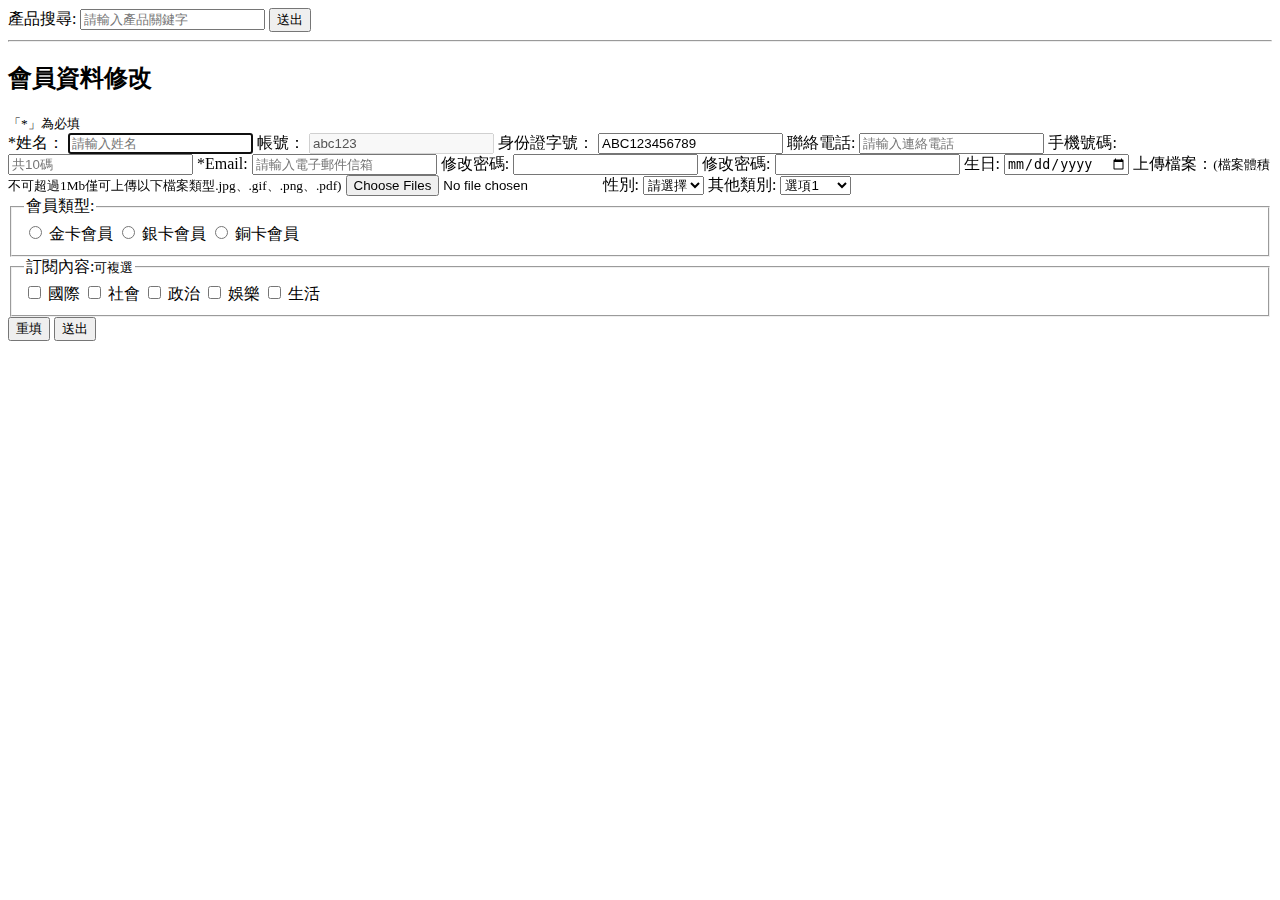
<file: 網頁常用素材/Web/form.html>
<!DOCTYPE html>
<html lang="en">
<head>
    <meta charset="UTF-8">
    <meta name="viewport" content="width=device-width, initial-scale=1.0">
    <title>基本表單</title>
    <style>
        /* 給form-member-eedit下方第一層 */
        #form__member--edit>* {
            display: block;
            margin: 10px 0;
        }
        #form__member-edit label{
            margin: 25px 0px 5px 0px;
        }
        /* size能自訂尺寸，但不同瀏覽器格式會跑掉 */
    </style>
</head>

<body>
    <!-- ID不能重複，Name可以 -->
    <!-- 產品搜尋表單 -->
    <form action="" method="post" name="form-search-product" id="form-search-product" title="產品搜尋表單">
        <label for="search">產品搜尋:</label>
        <input type="search" name="input-search-product" id="input-search-product" title="請輸入產品關鍵字" placeholder="請輸入產品關鍵字">
        <input type="submit" value="送出" name="input-search-btn" id="input-search-btn" title="產品搜尋按鈕">
    </form>
    <hr>
    <!-- 會員資料修改表單 -->
    <header>
        <h2>會員資料修改</h2>
        <small>「*」為必填</small>
    </header>
    <form action="" method="post" name="form-member-edit" id="form-member-edit" title="會員資料修改表單">
        <label for="username">*姓名：</label>
        <input type="text" name="username" id="username" title="姓名欄位" placeholder="請輸入姓名" required autocomplete autofocus>
        <!-- required必填 autocomplete抓紀錄自動完成 autofocus自動聚焦 一個檔案只能設定一次 -->

        <label for="account">帳號：</label>
        <input type="text" name="account" id="account" title="帳號欄位禁用不可修改" value="abc123" disabled>
        <!-- disabled:禁用，推薦使用，樣式較明確，使用者容易理解 -->

        <label for="idnumber">身份證字號：</label>
        <input type="text" name="idnumber" id="idnumber" title="身份證字號欄位不可修改" value="ABC123456789" readonly>
        <!-- readonly:只讀，不推薦使用，樣式不明確，使用者容易誤會 -->

        <label for="tel">聯絡電話:</label>
        <input type="tel" name="tel" id="tel" title="聯絡電話欄位" placeholder="請輸入連絡電話">

        <label for="mobile">手機號碼:</label>
        <input type="tel" name="mobile" id="mobile" title="手機號碼欄位" placeholder="共10碼" maxlength="10">
        <!-- maxlength:限制最大字數 -->

        <label for="email">*Email:</label>
        <input type="email" name="email" id="email" title="email欄位" placeholder="請輸入電子郵件信箱" required>

        <label for="password">修改密碼:</label>
        <input type="password" name="password" id="password">

        <label for="password-1">修改密碼:</label>
        <input type="password" name="password" id="password-1">
        <!-- 注意id不能重複 -->

        <label for="birthday">生日:</label>
        <input type="date" name="birthday" id="birthday" title="生日欄位" placeholder="請選擇生日">

        <label for="file">上傳檔案：<small>(檔案體積不可超過1Mb僅可上傳以下檔案類型.jpg、.gif、.png、.pdf)</small></label>
        <input type="file" name="file" id="file" title="上傳檔案按鈕" multiple>
        <!-- multiple:允許上傳多個檔案，通常會加此屬性 -->

        


        <label for="gender">性別:</label>
        <select name="gender" id="gender" title="性別選項">
            <option value="">請選擇</option>
            <option value="生理男">生理男</option>
            <option value="生理女">生理女</option>
        </select>

        <label for="other">其他類別:</label>
        <select name="other" id="other" title="類別選項">
            <optgroup label="分類ㄧ">
                <option value="選項1">選項1</option>
                <option value="選項2">選項2</option>
                <option value="選項3">選項3</option>
            </optgroup>
            <optgroup label="分類二">
                <option value="選項1">選項1</option>
                <option value="選項2">選項2</option>
                <option value="選項3">選項3</option>
            </optgroup>
        </select>
        <!-- optgroup選項分類，需搭配laber屬性設定分類名稱 -->

        <!-- 相關元素群組 -->
        <fieldset>
            <!-- 相關元素群組 標題 -->
            <legend>會員類型:</legend> 
        
            <!-- 相關元素項目 -->
            <input type="radio" name="member" id="member-1" value="金卡會員">
            <label for="member-1">金卡會員</label>

            <input type="radio" name="member" id="member-2" value="銀卡會員">
            <label for="member-2">銀卡會員</label>

            <input type="radio" name="member" id="member-3" value="銅卡會員">
            <label for="member-3">銅卡會員</label>

        </fieldset>

        <fieldset>
            <legend>訂閱內容:<small>可複選</small></legend>
            
            <input type="checkbox" name="order" id="order-1" value="國際">
            <label for="order-1">國際</label>

            <input type="checkbox" name="order" id="order-2" value="社會">
            <label for="order-2">社會</label>

            <input type="checkbox" name="order" id="order-3" value="政治">
            <label for="order-3">政治</label>
            
            <input type="checkbox" name="order" id="order-4" value="娛樂">
            <label for="order-4">娛樂</label>

            <input type="checkbox" name="order" id="order-5" value="生活">
            <label for="order-5">生活</label>
        </fieldset>
        <!-- checkbox為複選，必須帶值，才能回傳值給資料庫 -->

        <div>
            <input type="reset" name="btn__rest--member" id="btn__rest--member" title="會員資料修改重填" value="重填">
            <input type="submit" name="btn__submit--member" id="btn__submit--member" title="會員資料修改送出" value="送出">
        </div>
    </form>
</body>

</html>
</file>
